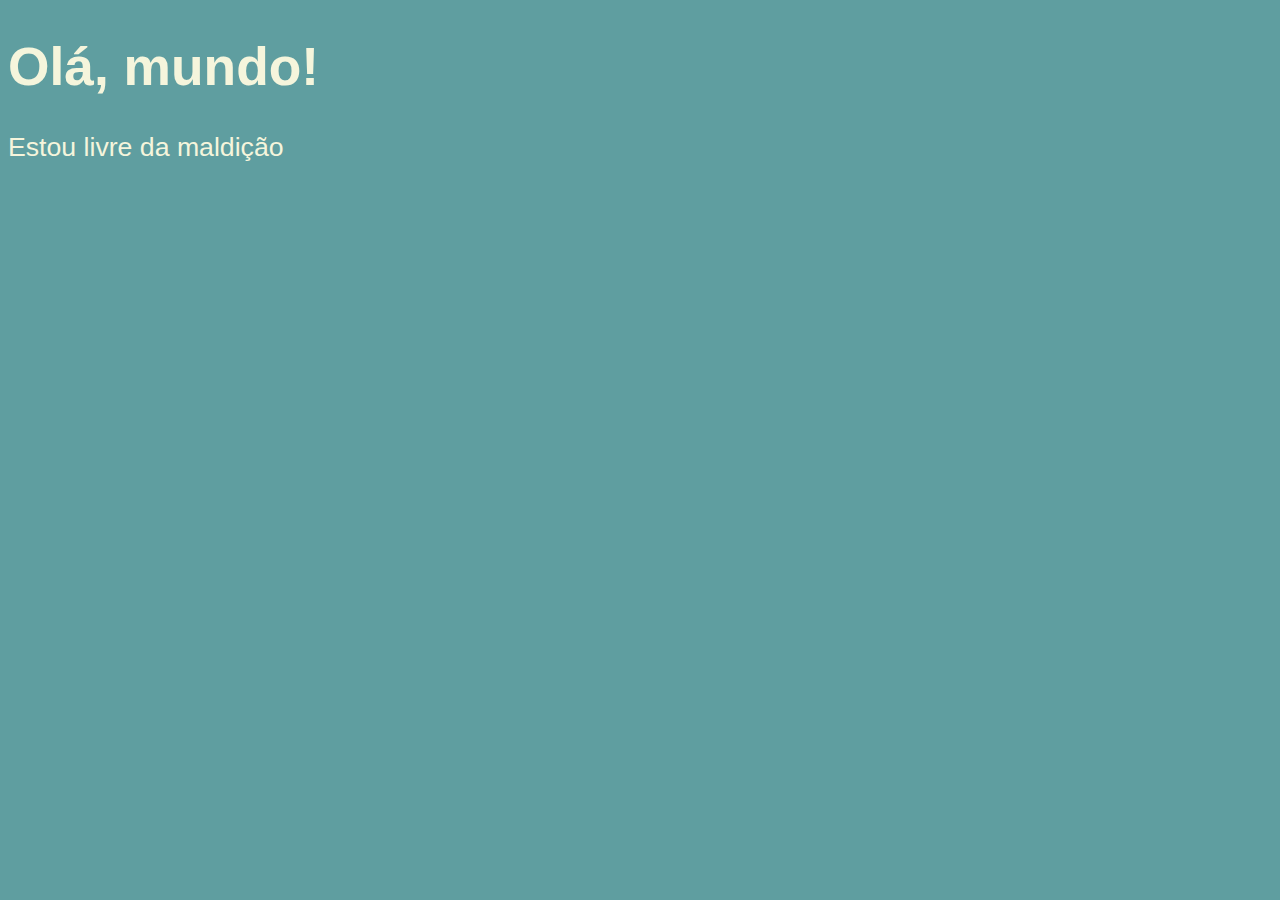
<file: Aula 06/Ex002.html>
<!DOCTYPE html>
<html lang="pt-br">
<head>
    <meta charset="UTF-8">
    <meta name="viewport" content="width=device-width, initial-scale=1.0">
    <title>Meu primeiro programa ...</title> 
    <style>
        body {background-color:cadetblue;
              color: beige;
              font: normal 20pt arial;
        }
    </style>
</head>
<body>
    <h1>Olá, mundo!</h1>
    <p>Estou livre da maldição</p>

    <script>
        var nome = window.prompt('Qual é seu nome?') //Var nome recebe variavel digitada na tela 
        window.alert('É um grande prazer te conhecer, ' + nome)
    </script>
</body>
</html>
</file>
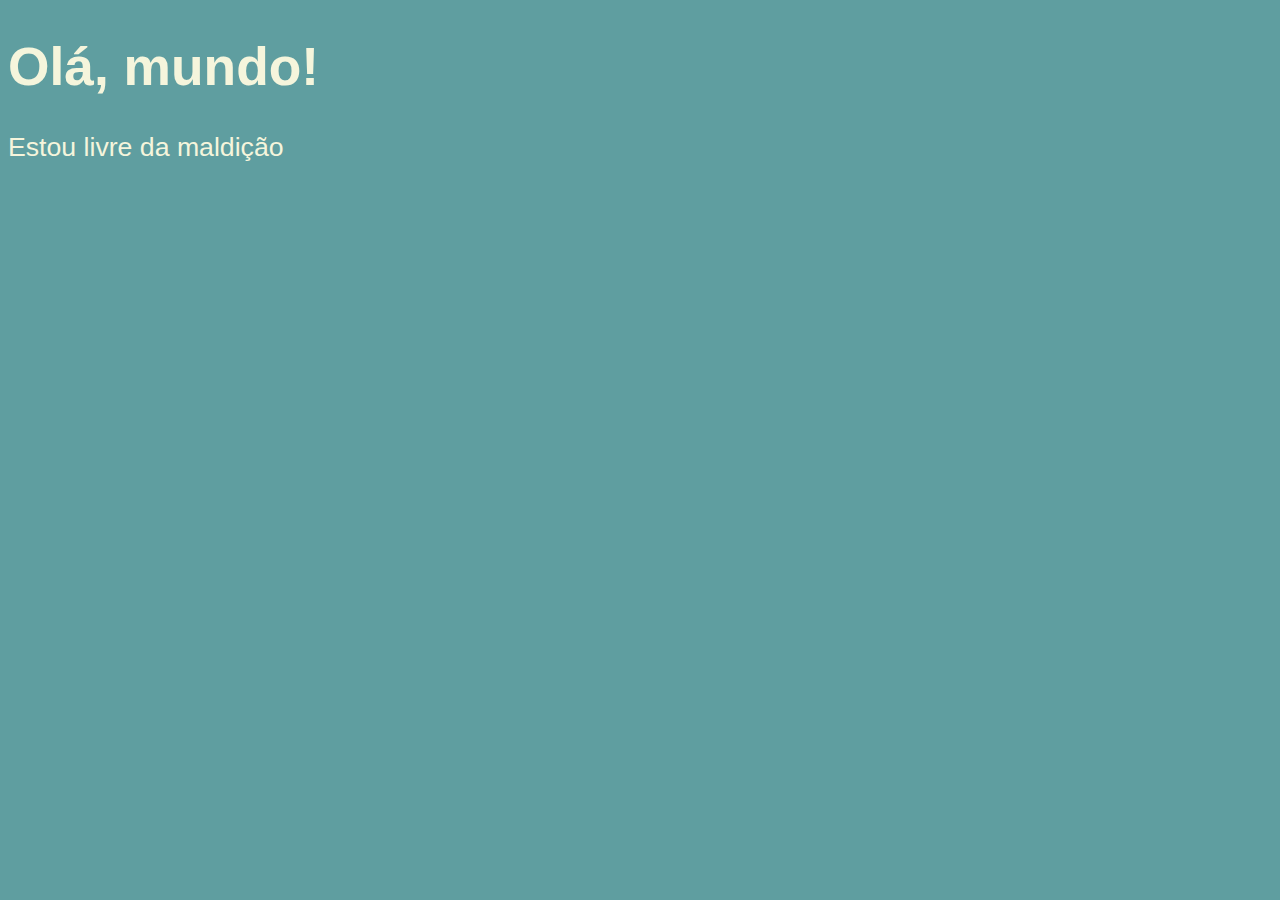
<file: Aula 06/Ex003.html>
<!DOCTYPE html>
<html lang="pt-br">
<head>
    <meta charset="UTF-8">
    <meta name="viewport" content="width=device-width, initial-scale=1.0">
    <title>Meu primeiro programa ...</title> 
    <style>
        body {background-color:cadetblue;
              color: beige;
              font: normal 20pt arial;
        }
    </style>
</head>
<body>
    <h1>Olá, mundo!</h1>
    <p>Estou livre da maldição</p>

    <script>
        var n1 = Number(window.prompt('Digite um numero: ')) //String 
        var n2 = Number(window.prompt('Digite outro numero: ')) //String
        var s = n1 + n2 
        alert('A soma dos valores é: ' + s)
        // (number + number) + = concatenação
        // (string + string) + = Soma 
    </script>
</body>
</html>
</file>
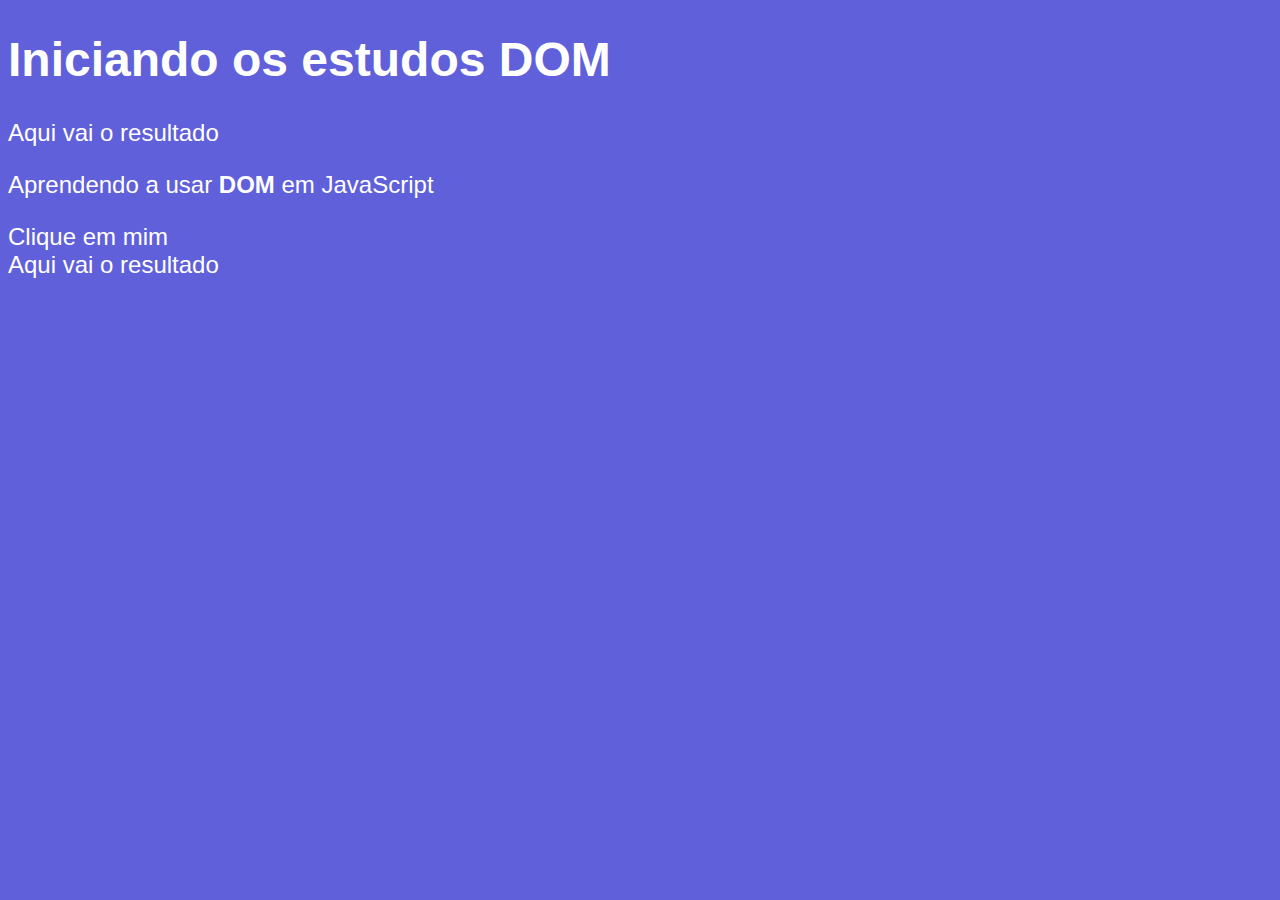
<file: Aula 06/ex005.html>
<!DOCTYPE html>
<html lang="pt-br">
<head>
    <meta charset="UTF-8">
    <meta name="viewport" content="width=device-width, initial-scale=1.0">
    <title>Primeiros passos com DOM</title>
    <style>
        body{
            background-color: rgb(96, 96, 219);
            color: white;
            font: normal 18pt arial;
        }
    </style>
</head>
<body>
    <h1>Iniciando os estudos DOM</h1>
    <p>Aqui vai o resultado</p>
    <p>Aprendendo a usar <strong>DOM</strong> em JavaScript</p>
    <div>Clique em mim</div>

    <script>
        var corpo = window.document.body
        var p1 = window.document.getElementsByTagName('p')[0]

        document.write(p1.innerText)
    </script>
    
</body>
</html>
</file>
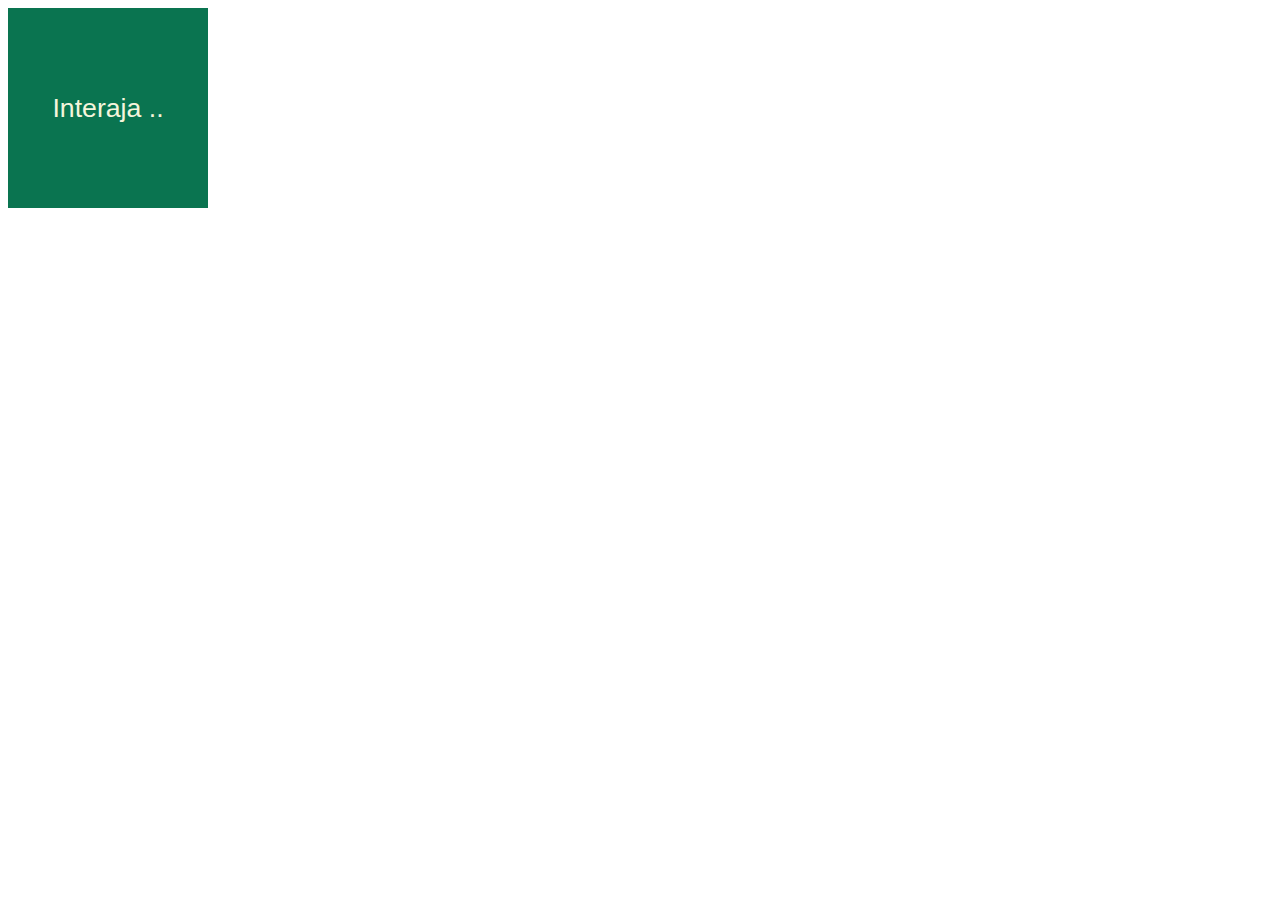
<file: Aula 10/ex006.html>
<!DOCTYPE html>
<html lang="pt-br">
<head>
    <meta charset="UTF-8">
    <meta name="viewport" content="width=device-width, initial-scale=1.0">
    <title>Eventos DOM</title>
    <style>
        div#area {
            font: normal 20pt arial;
            background: rgb(10, 116, 80);
            color: beige;
            width: 200px;
            height: 200px;
            line-height: 200px;
            text-align: center;
        }
    </style>
</head>
<body>
    <div id="area">
        Interaja .. 
    </div>
    <script>
        var a = window.document.getElementById('area')
        a.addEventListener('click', clicar)
        a.addEventListener('mouseenter', entrar)
        a.addEventListener('mouseout', saiu)

        function clicar() {
            a.innerText = 'Clicou'
            a.style.background = 'green'
        }
        function entrar(){
            a.innerText = 'Entrou'
            a.style.background = 'pink'
        }
        function saiu(){
            a.innerText = 'saiu'
            a.style.background = 'rgb(10, 116, 80)'
        }

    </script>
</body>
</html>
</file>
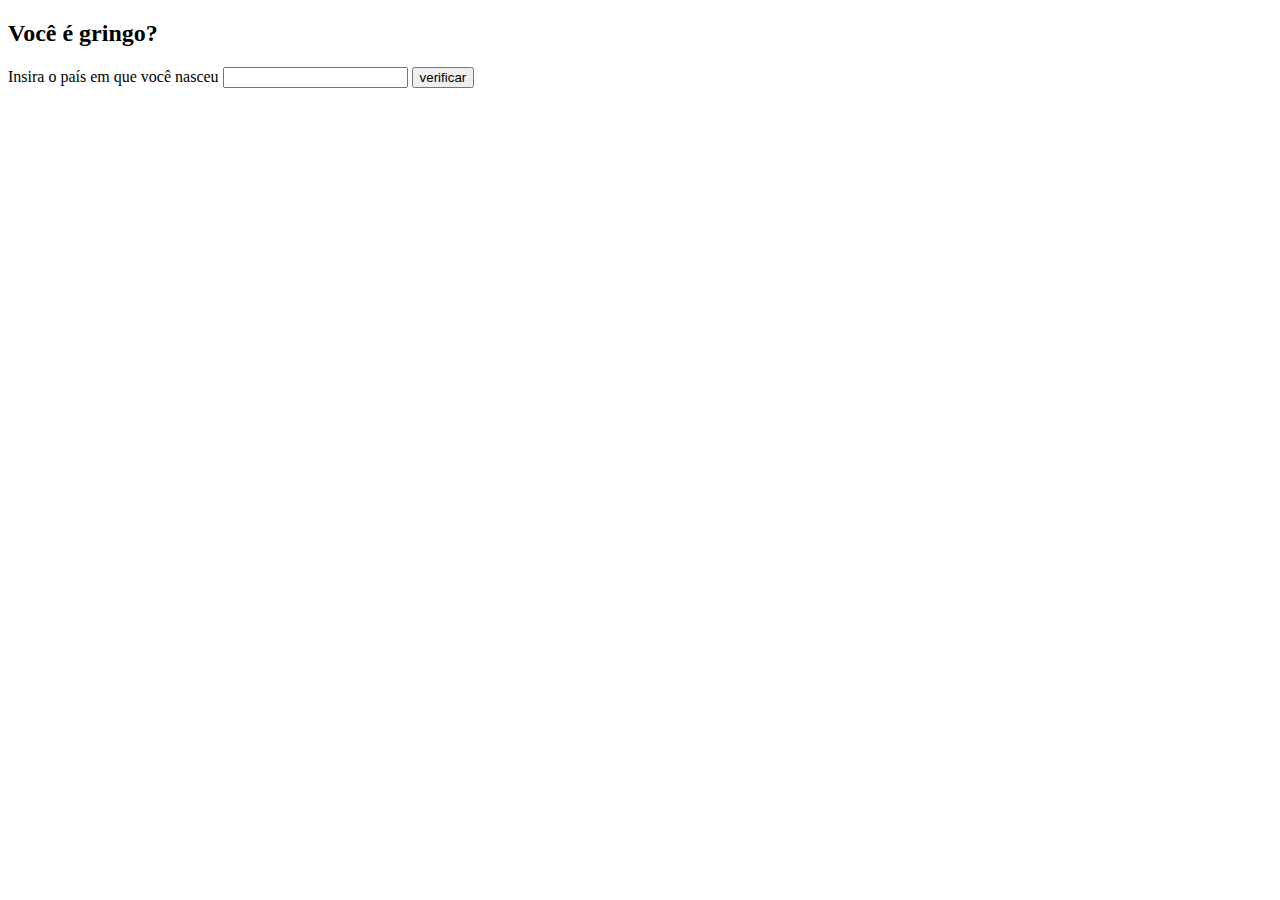
<file: Aula11/EX0011.HTML>
<!DOCTYPE html>
<html lang="pt-br">
<head>
    <meta charset="UTF-8">
    <meta name="viewport" content="width=device-width, initial-scale=1.0">
    <title>Você é gringo?</title>
</head>
<body>
    <h2>Você é gringo?</h2>
    Insira o país em que você nasceu <input type="text" name="país" id="país">
    <input type="button" value="verificar" onclick="pais()">
    <div id="res"></div>
    
    <script>
        function pais(){
            var pais01 = window.document.querySelector('input#país').value
            var res = window.document.querySelector('div#res')
            res.innerHTML = `Seu país de origem é ${pais01}`
        }
        if(pais01 == 'Brasil'){
            res.innerHTML += 'Você é brasileiro'
        } else {
            res.innerHTML += 'Você é gringo'
        }
    </script>
    
</body>
</html>
</file>
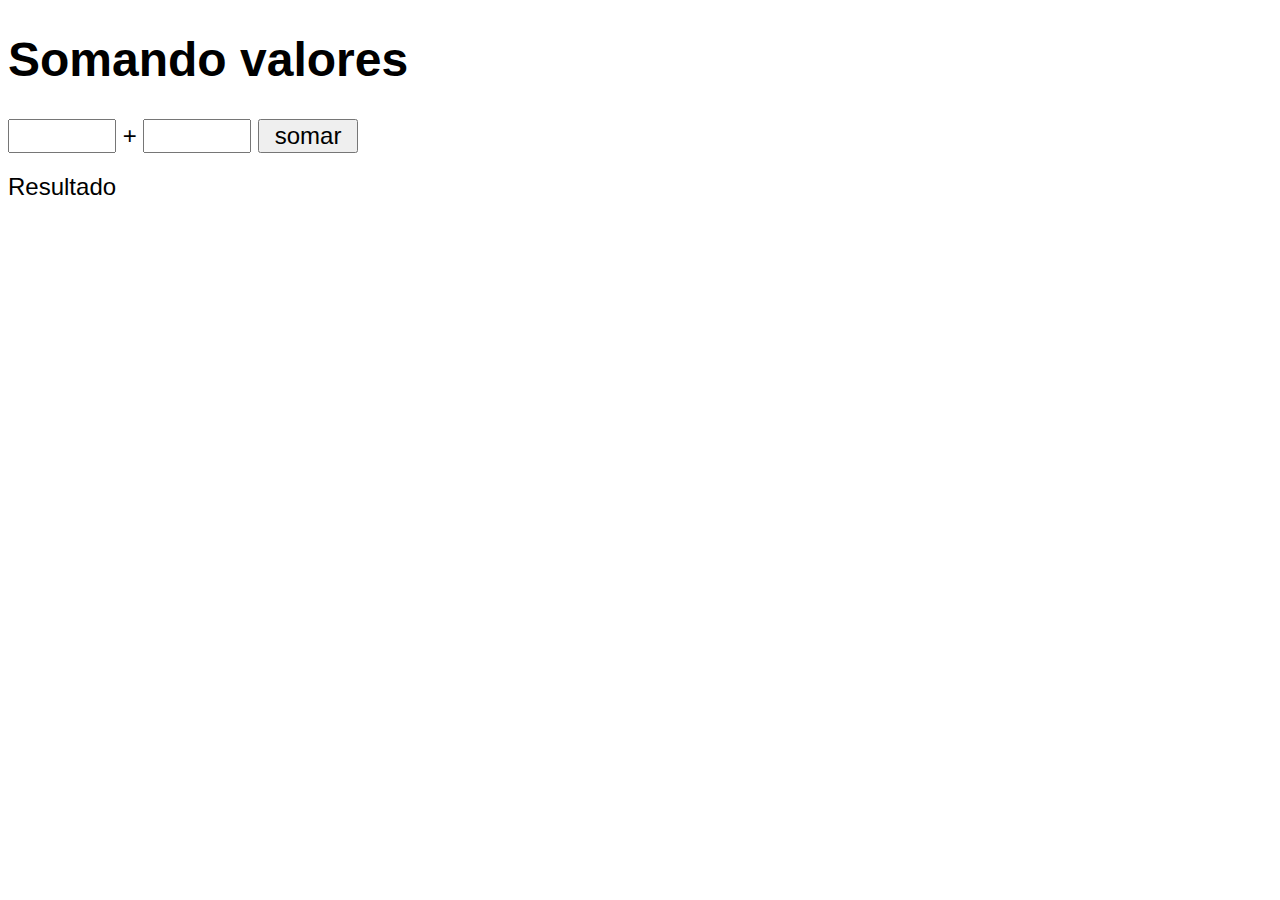
<file: CursoEmVideo/Aula 10/ex007.html>
<!DOCTYPE html>
<html lang="pt-br">
<head>
    <meta charset="UTF-8">
    <meta name="viewport" content="width=device-width, initial-scale=1.0">
    <title>Somando numeros</title>
    <style>
        body{
            font: normal 18pt arial;
        }
        input{
            font: normal 18pt arial;
            width: 100px;
        }
        div#res{
            margin-top: 20px;
        }
    </style>
</head>
<body>
    <h1>Somando valores</h1>
    <input type="number" name="textn1" id="textn1"> + 
    <input type="number" name="textn2" id="textn2">
    <input type="button" value="somar" onclick="somar()">
    <div id="res">Resultado</div>

    <script>
        function somar(){
            var tn1 = window.document.getElementById('textn1')
            var tn2 = window.document.getElementById('textn2') // pega os valores como string
            var res = window.document.getElementById('res')
            var n1 = Number(tn1.value) // transforma em numero
            var n2 = Number(tn2.value)
            var s = n1 + n2
            res.innerHTML = `a Soma entre ${n1} e ${n2} é ${s}`
        }
    </script>
</body>
</html>
</file>
